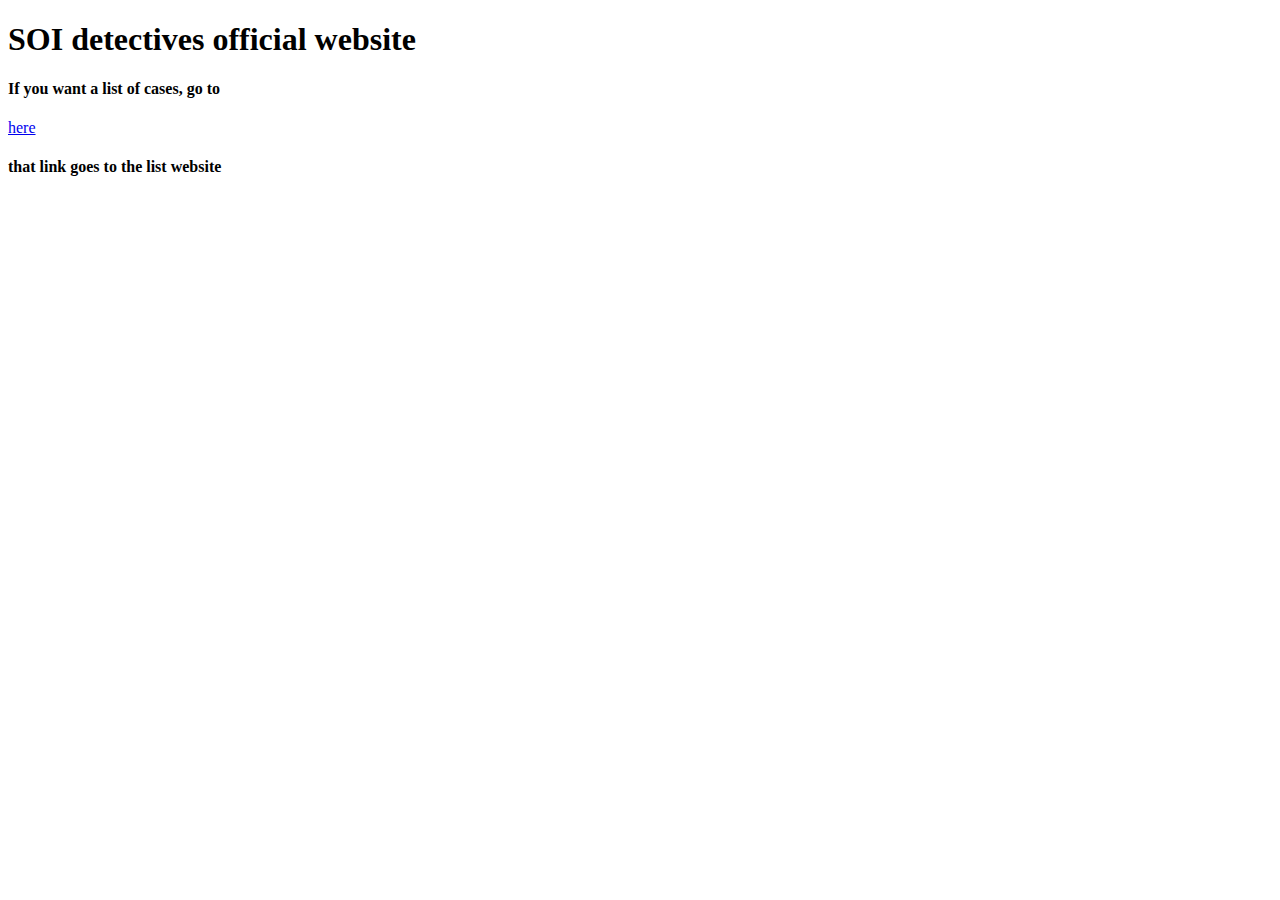
<file: index.html>
<!DOCTYPE html>
<html>
  <head>
    <title>SOI detectives</title>
    <link rel="stylesheet" type="text/css" href="https://maxrocks55.github.io/Detective-agency/style/style.css">
  </head>
  <body>
    <h1>SOI detectives official website</h1>
    <h4>If you want a list of cases, go to</h4>
    <a href="https://maxrocks55.github.io/Detective-agency/lists/" target="_blank">here</a>
    <p><h4>that link goes to the list website</h4></p>
  </body>
</html>
</file>
